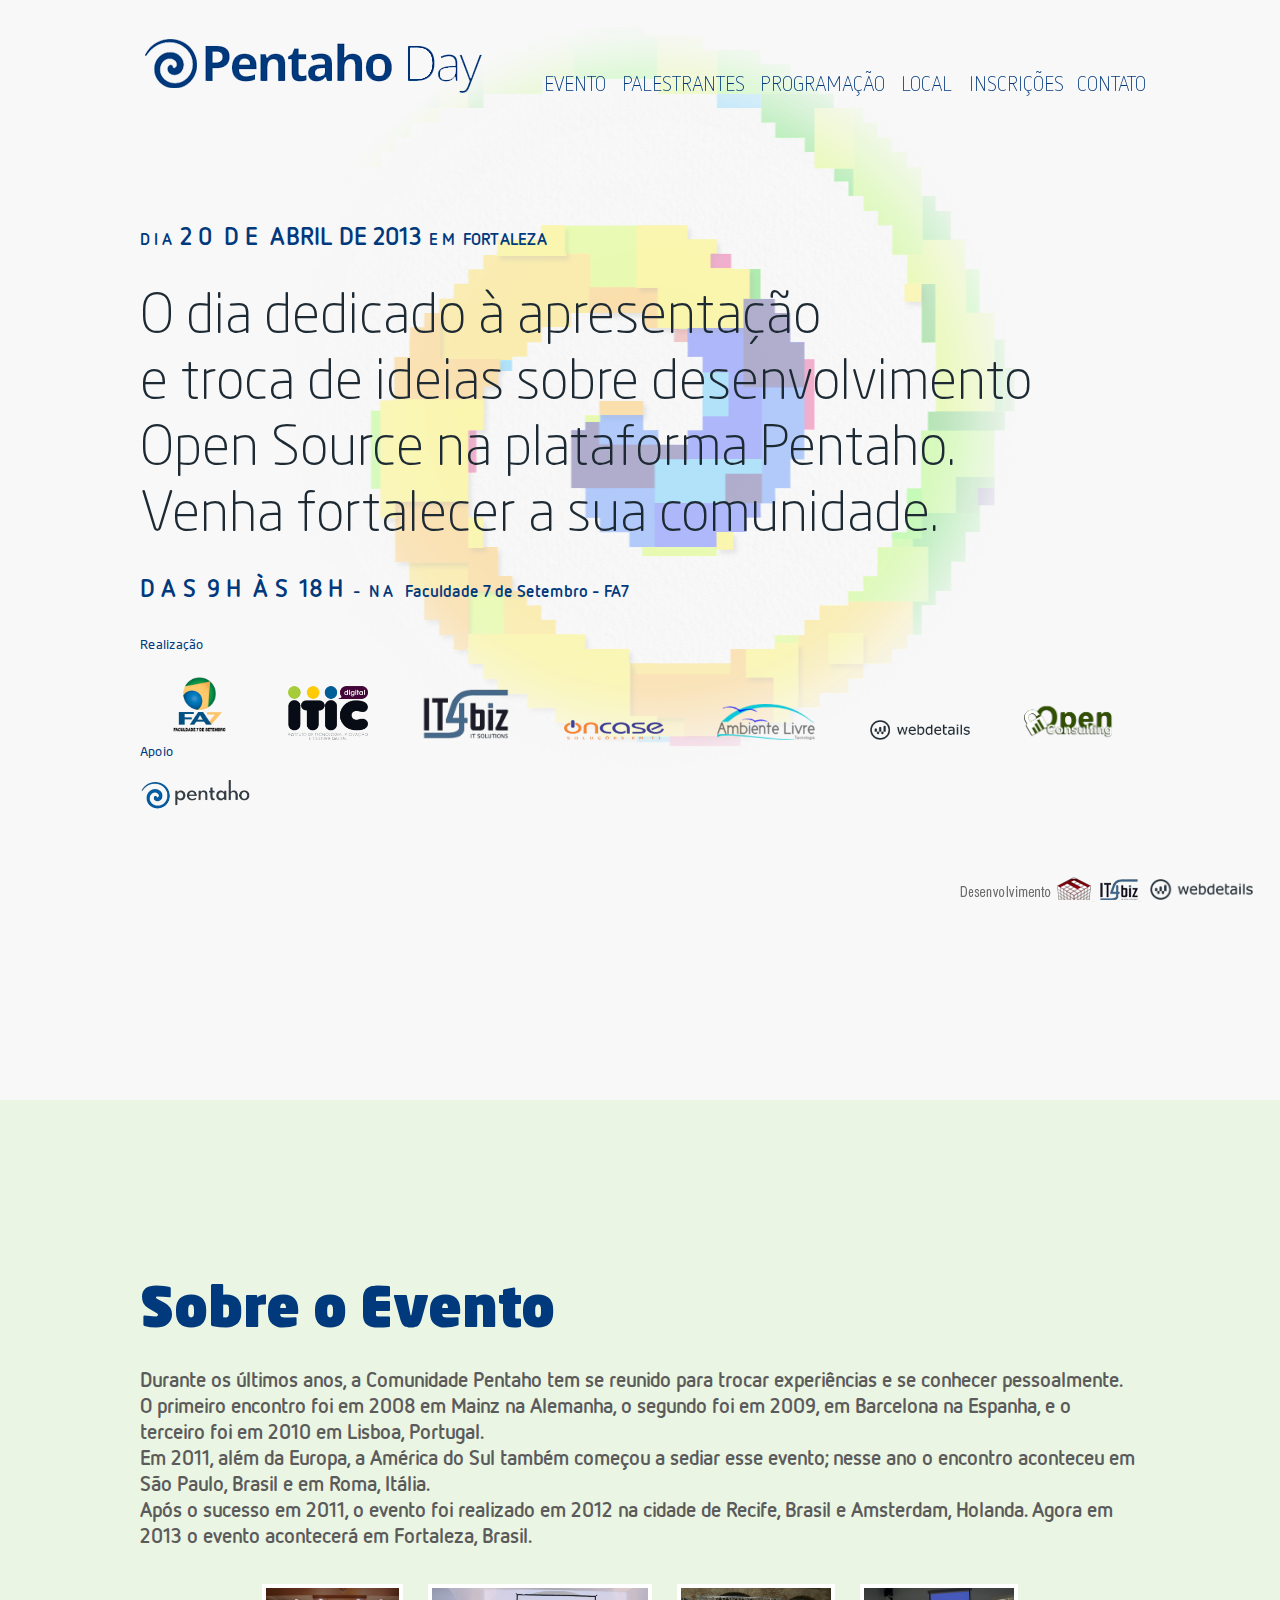
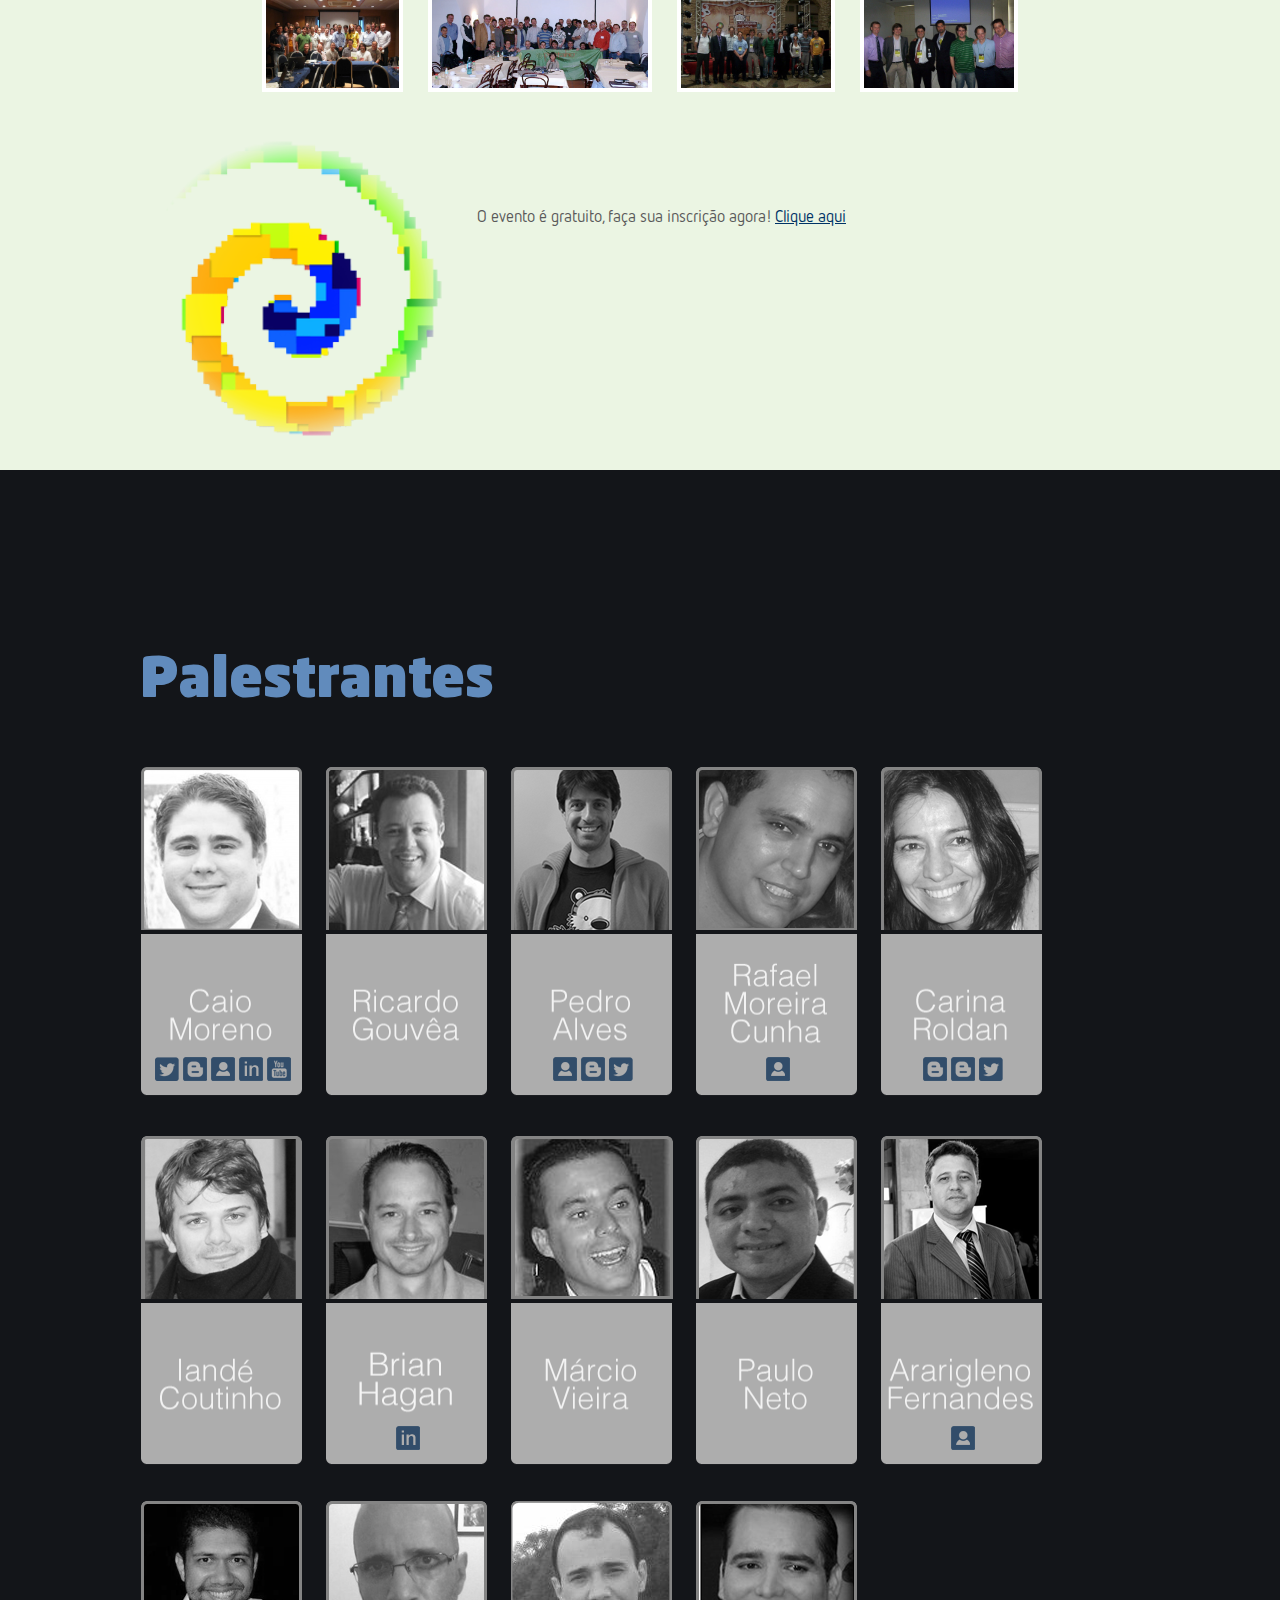
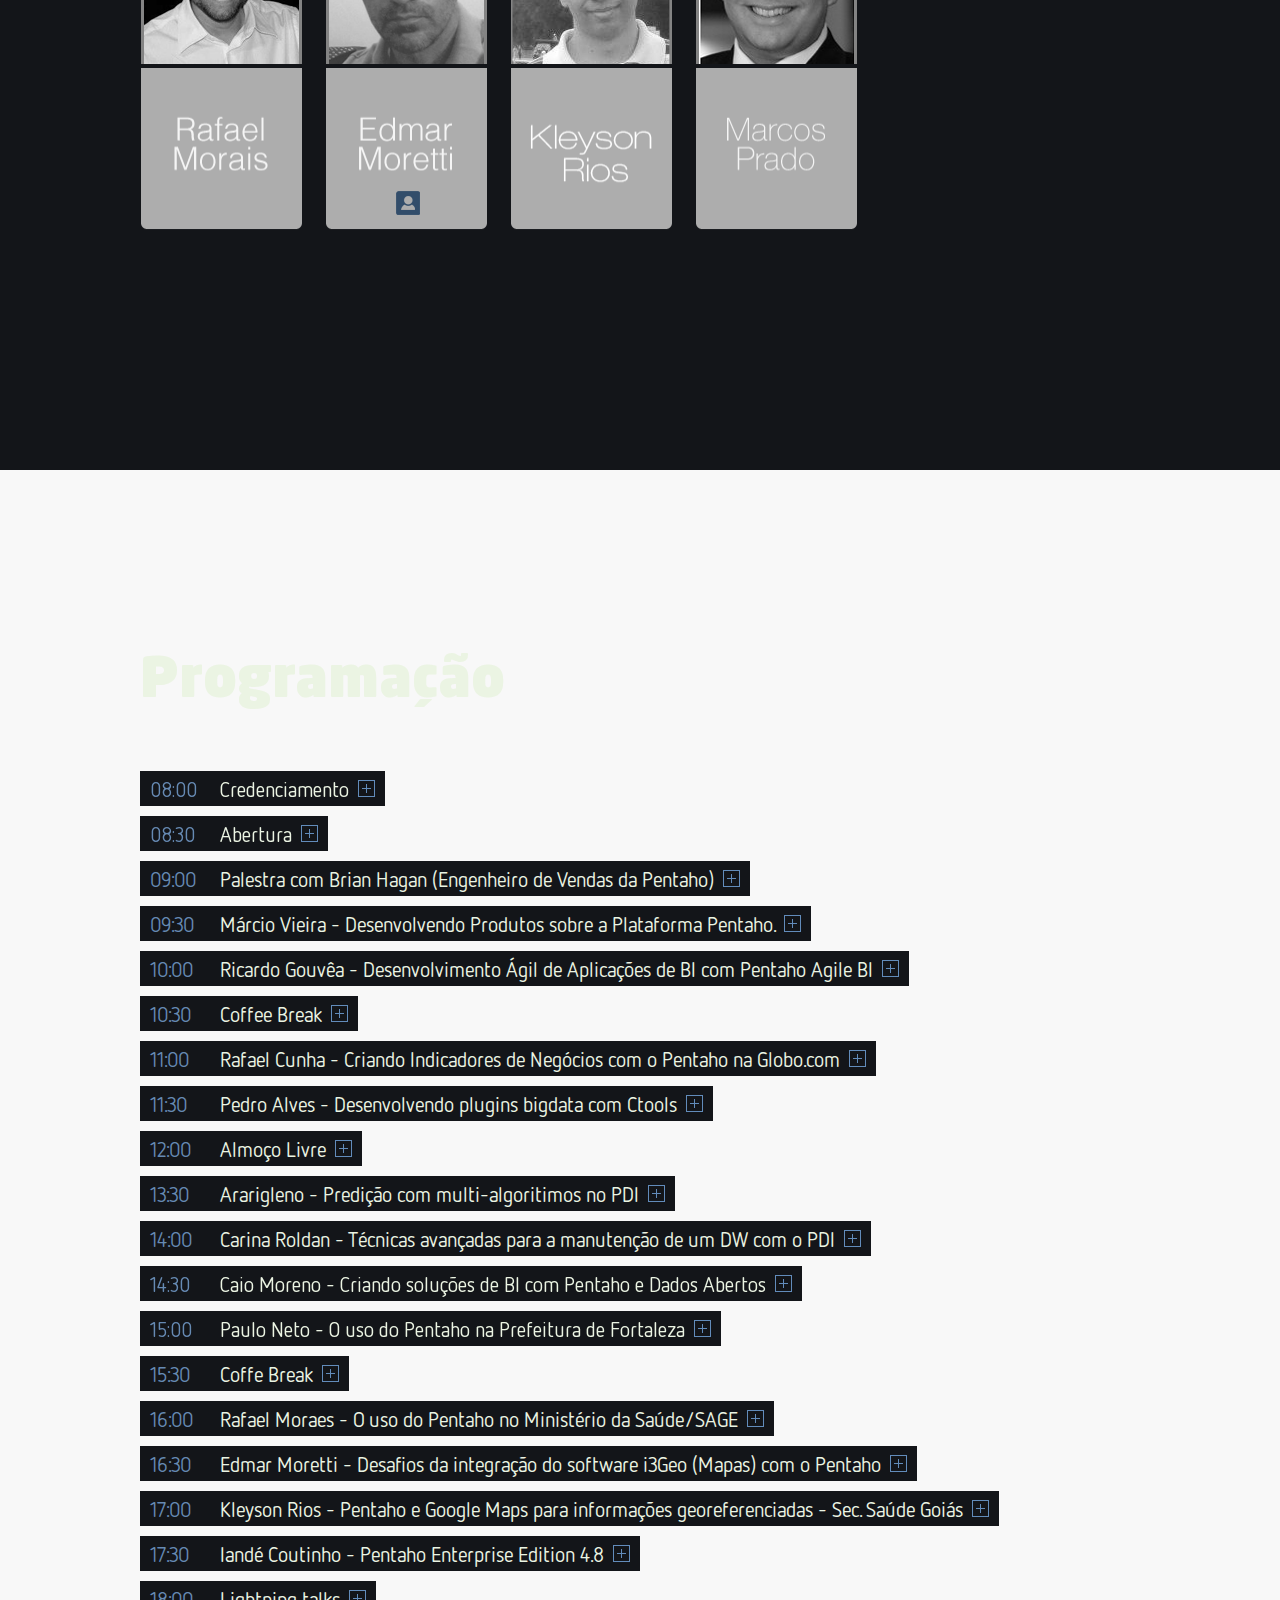
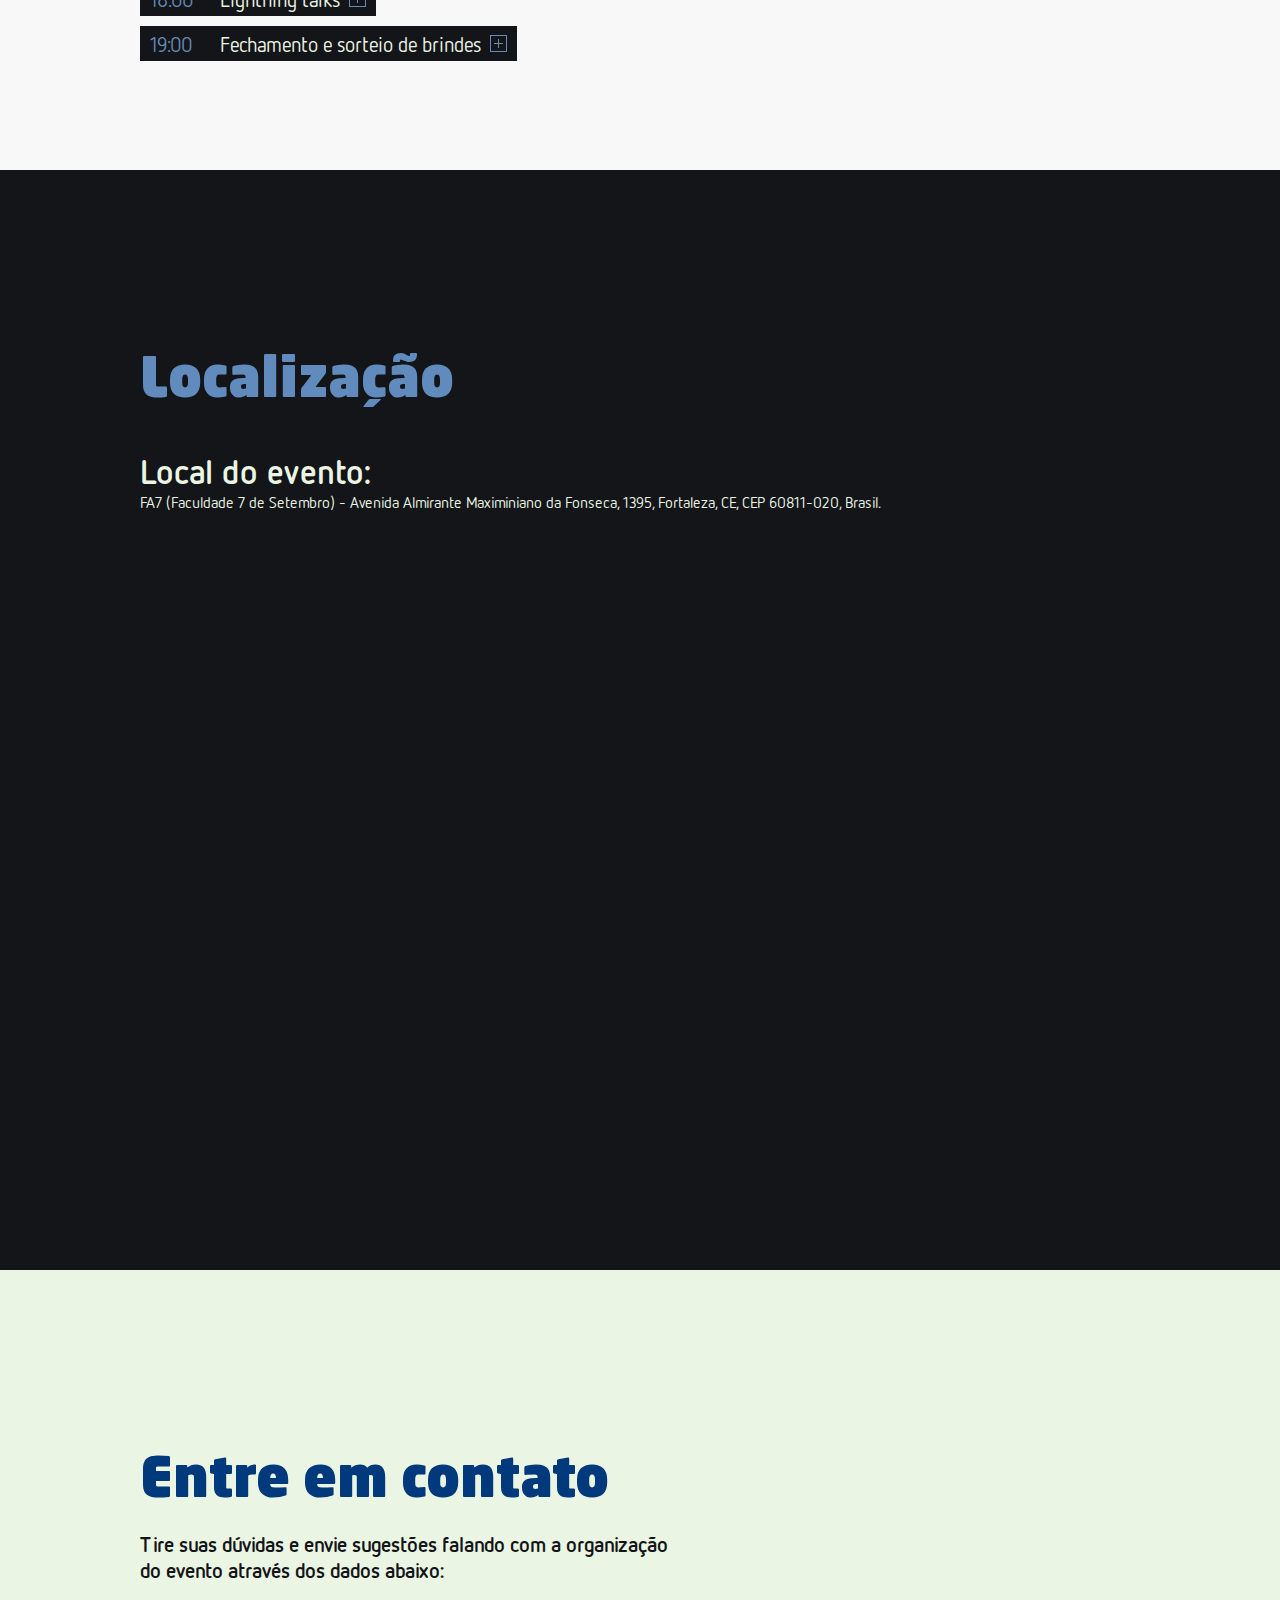
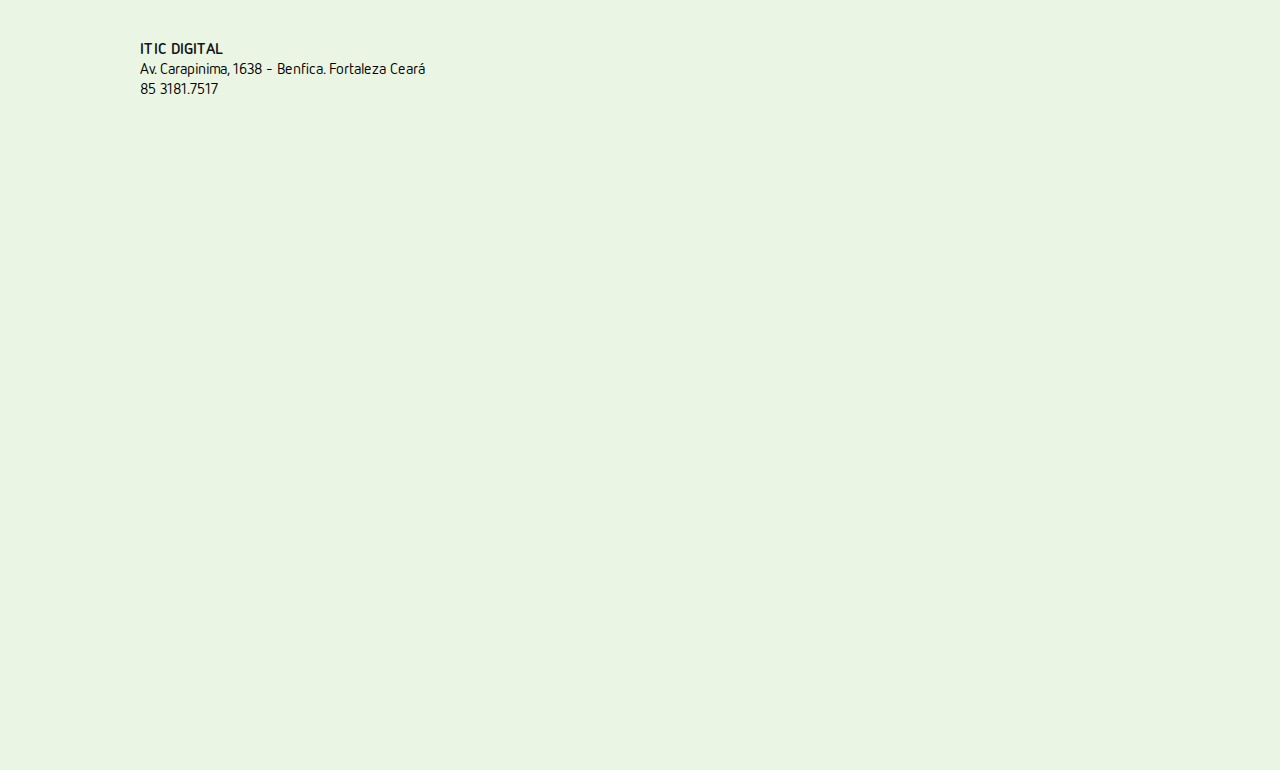
<file: pentahoday2013/hotsitepentahoday2013/index.html>
<!DOCTYPE html PUBLIC "-//W3C//DTD XHTML 1.0 Transitional//EN" "http://www.w3.org/TR/xhtml1/DTD/xhtml1-transitional.dtd">
<html xmlns="http://www.w3.org/1999/xhtml">
	<head>
    	<meta http-equiv="Content-Type" content="text/html; charset=iso-8859-1" />
        <meta http-equiv="X-UA-Compatible" content="IE=10"/>
		<title>Pentaho Day 2013</title>
        
        <link rel="shortcut icon" href="assets/favicon.ico" type="image/x-icon">
        <link rel="stylesheet" type="text/css" href="css/reset-min.css">
        <link rel="stylesheet" type="text/css" href="css/style.css">
        <link rel="stylesheet" type="text/css" href="js/fancybox/jquery.fancybox-1.3.4.css">
        <link rel="stylesheet" type="text/css" href="js/tipsy.css">
        
        <script type="text/javascript" src="js/jquery.min.js"></script>
        <script type="text/javascript" src="js/js.js"></script>
        <script type="text/javascript" src="js/jquery.stellar.min.js"></script>
        <script type="text/javascript" src="js/waypoints.min.js"></script>
        <script type="text/javascript" src="js/jquery.easing.1.3.js"></script>
        <script type="text/javascript" src="js/functions.js"></script>
        <script type="text/javascript" src="js/utils.js"></script>
        <script type="text/javascript" src="js/fancybox/jquery.easing-1.3.pack.js"></script>
        <script type="text/javascript" src="js/fancybox/jquery.fancybox-1.3.4.js"></script>
        <script type="text/javascript" src="js/jquery.tipsy.js"></script>
        <script type="text/javascript">
			$(document).ready(function() {	
				$(window).scroll(function(e) {
					if(window.pageYOffset != 0)
						$('.header').css('z-index', 1);
					else {
						$('.header').css('z-index', -1);
						
					}
                });
			
				$('#1').click(function () {
					$('#active1').show('slow');
					$('#active2').hide('fast');
					$('#active3').hide('fast');
					$('#active4').hide('fast');
					$('#active5').hide('fast');
					$('#active6').hide('fast');
					$('#active7').hide('fast');
					$('#active8').hide('fast');
					$('#active9').hide('fast');
					$('#active10').hide('fast');
					$('#active11').hide('fast');
					$('#active12').hide('fast');
					$('#active13').hide('fast');
					$('#active14').hide('fast');
					
					
					setTimeout(function(){
						$('#2').mouseout();
						$('#3').mouseout();
						$('#4').mouseout();
						$('#5').mouseout();
						$('#6').mouseout();
						$('#7').mouseout();
						$('#8').mouseout();
						$('#9').mouseout();
						$('#10').mouseout();
						$('#11').mouseout();
						$('#12').mouseout();
						$('#13').mouseout();
						$('#14').mouseout();
					},500);
				});
				$('#2').click(function () {
					$('#active1').hide('fast');
					$('#active2').show('slow');
					$('#active3').hide('fast');
					$('#active4').hide('fast');
					$('#active5').hide('fast');
					$('#active6').hide('fast');
					$('#active7').hide('fast');
					$('#active8').hide('fast');
					$('#active9').hide('fast');
					$('#active10').hide('fast');
					$('#active11').hide('fast');
					$('#active12').hide('fast');
					$('#active13').hide('fast');
					$('#active14').hide('fast');
					
					setTimeout(function(){
						$('#1').mouseout();
						$('#3').mouseout();
						$('#4').mouseout();
						$('#5').mouseout();
						$('#6').mouseout();
						$('#7').mouseout();
						$('#8').mouseout();
						$('#9').mouseout();
						$('#10').mouseout();
						$('#11').mouseout();
						$('#12').mouseout();
						$('#13').mouseout();
						$('#14').mouseout();
						
					},500);
				});
				$('#3').click(function () {
					$('#active1').hide('fast');
					$('#active2').hide('fast');
					$('#active3').show('slow');
					$('#active4').hide('fast');
					$('#active5').hide('fast');
					$('#active6').hide('fast');
					$('#active7').hide('fast');
					$('#active8').hide('fast');
					$('#active9').hide('fast');
					$('#active10').hide('fast');
					$('#active11').hide('fast');
					$('#active12').hide('fast');
					$('#active13').hide('fast');
					$('#active14').hide('fast');
					
					setTimeout(function(){
						$('#1').mouseout();
						$('#2').mouseout();
						$('#4').mouseout();
						$('#5').mouseout();
						$('#6').mouseout();
						$('#7').mouseout();
						$('#8').mouseout();
						$('#9').mouseout();
						$('#10').mouseout();
						$('#11').mouseout();
						$('#12').mouseout();
						$('#13').mouseout();
						$('#14').mouseout();
					},500);
				});
				$('#4').click(function () {
					$('#active1').hide('fast');
					$('#active2').hide('fast');
					$('#active3').hide('fast');
					$('#active4').show('slow');
					$('#active5').hide('fast');
					$('#active6').hide('fast');
					$('#active7').hide('fast');
					$('#active8').hide('fast');
					$('#active9').hide('fast');
					$('#active10').hide('fast');
					$('#active11').hide('fast');
					$('#active12').hide('fast');
					$('#active13').hide('fast');
					$('#active14').hide('fast');
					
					
					setTimeout(function(){
						$('#1').mouseout();
						$('#2').mouseout();
						$('#3').mouseout();
						$('#5').mouseout();
						$('#6').mouseout();
						$('#7').mouseout();
						$('#8').mouseout();
						$('#9').mouseout();
						$('#10').mouseout();
						$('#11').mouseout();
						$('#12').mouseout();
						$('#13').mouseout();
						$('#14').mouseout();
						
					},500);
				});
				$('#5').click(function () {
					$('#active1').hide('fast');
					$('#active2').hide('fast');
					$('#active3').hide('fast');
					$('#active4').hide('fast');
					$('#active5').show('slow');
					$('#active6').hide('fast');
					$('#active7').hide('fast');
					$('#active8').hide('fast');
					$('#active9').hide('fast');
					$('#active10').hide('fast');
					$('#active11').hide('fast');
					$('#active12').hide('fast');
					$('#active13').hide('fast');
					$('#active14').hide('fast');
					
					setTimeout(function(){
						$('#1').mouseout();
						$('#2').mouseout();
						$('#3').mouseout();
						$('#4').mouseout();
						$('#6').mouseout();
						$('#7').mouseout();
						$('#8').mouseout();
						$('#9').mouseout();
						$('#10').mouseout();
						$('#11').mouseout();
						$('#12').mouseout();
						$('#13').mouseout();
						$('#14').mouseout();
					},500);
				});
				$('#6').click(function () {
					$('#active1').hide('fast');
					$('#active2').hide('fast');
					$('#active3').hide('fast');
					$('#active4').hide('fast');
					$('#active5').hide('fast');
					$('#active6').show('slow');
					$('#active7').hide('fast');
					$('#active8').hide('fast');
					$('#active9').hide('fast');
					$('#active10').hide('fast');
					$('#active11').hide('fast');
					$('#active12').hide('fast');
					$('#active13').hide('fast');
					$('#active14').hide('fast');
					
					
					setTimeout(function(){
						$('#1').mouseout();
						$('#2').mouseout();
						$('#3').mouseout();
						$('#4').mouseout();
						$('#5').mouseout();
						$('#7').mouseout();
						$('#8').mouseout();
						$('#9').mouseout();
						$('#10').mouseout();
						$('#11').mouseout();
						$('#12').mouseout();
						$('#13').mouseout();
						$('#14').mouseout();
					},500);
				});
				$('#7').click(function () {
					$('#active1').hide('fast');
					$('#active2').hide('fast');
					$('#active3').hide('fast');
					$('#active4').hide('fast');
					$('#active5').hide('fast');
					$('#active6').hide('fast');
					$('#active7').show('slow');
					$('#active8').hide('fast');
					$('#active9').hide('fast');
					$('#active10').hide('fast');
					$('#active11').hide('fast');
					$('#active12').hide('fast');
					$('#active13').hide('fast');
					$('#active14').hide('fast');
					
					setTimeout(function(){
						$('#1').mouseout();
						$('#2').mouseout();
						$('#3').mouseout();
						$('#4').mouseout();
						$('#5').mouseout();
						$('#6').mouseout();
						$('#8').mouseout();
						$('#9').mouseout();
						$('#10').mouseout();
						$('#11').mouseout();
						$('#12').mouseout();
						$('#13').mouseout();
						$('#14').mouseout();
					},500);
				});
				$('#8').click(function () {
					$('#active1').hide('fast');
					$('#active2').hide('fast');
					$('#active3').hide('fast');
					$('#active4').hide('fast');
					$('#active5').hide('fast');
					$('#active6').hide('fast');
					$('#active7').hide('fast');
					$('#active8').show('slow');
					$('#active9').hide('fast');
					$('#active10').hide('fast');
					$('#active11').hide('fast');
					$('#active12').hide('fast');
					$('#active13').hide('fast');
					$('#active14').hide('fast');
					
					setTimeout(function(){
						$('#1').mouseout();
						$('#2').mouseout();
						$('#3').mouseout();
						$('#4').mouseout();
						$('#5').mouseout();
						$('#6').mouseout();
						$('#7').mouseout();
						$('#9').mouseout();
						$('#10').mouseout();
						$('#11').mouseout();
						$('#12').mouseout();
						$('#13').mouseout();
						$('#14').mouseout();
					},500);
				});
				$('#9').click(function () {
					$('#active1').hide('fast');
					$('#active2').hide('fast');
					$('#active3').hide('fast');
					$('#active4').hide('fast');
					$('#active5').hide('fast');
					$('#active6').hide('fast');
					$('#active7').hide('fast');
					$('#active8').hide('fast');
					$('#active9').show('slow');
					$('#active10').hide('fast');
					$('#active11').hide('fast');
					$('#active12').hide('fast');
					$('#active13').hide('fast');
					$('#active14').hide('fast');
					
					setTimeout(function(){
						$('#1').mouseout();
						$('#2').mouseout();
						$('#3').mouseout();
						$('#4').mouseout();
						$('#5').mouseout();
						$('#6').mouseout();
						$('#7').mouseout();
						$('#8').mouseout();
						$('#10').mouseout();
						$('#11').mouseout();
						$('#12').mouseout();
						$('#13').mouseout();
						$('#14').mouseout();
					},500);
				});
				$('#10').click(function () {
					$('#active1').hide('fast');
					$('#active2').hide('fast');
					$('#active3').hide('fast');
					$('#active4').hide('fast');
					$('#active5').hide('fast');
					$('#active6').hide('fast');
					$('#active7').hide('fast');
					$('#active8').hide('fast');
					$('#active9').hide('fast');
					$('#active10').show('slow');
					$('#active11').hide('fast');
					$('#active12').hide('fast');
					$('#active13').hide('fast');
					$('#active14').hide('fast');
					
					setTimeout(function(){
						$('#1').mouseout();
						$('#2').mouseout();
						$('#3').mouseout();
						$('#4').mouseout();
						$('#5').mouseout();
						$('#6').mouseout();
						$('#7').mouseout();
						$('#8').mouseout();
						$('#10').mouseout();
						$('#11').mouseout();
						$('#12').mouseout();
						$('#13').mouseout();
						$('#14').mouseout();
					},500);
				});
				$('#11').click(function () {
					$('#active1').hide('fast');
					$('#active2').hide('fast');
					$('#active3').hide('fast');
					$('#active4').hide('fast');
					$('#active5').hide('fast');
					$('#active6').hide('fast');
					$('#active7').hide('fast');
					$('#active8').hide('fast');
					$('#active9').hide('fast');
					$('#active10').hide('fast');
					$('#active11').show('slow');
					$('#active12').hide('fast');
					$('#active13').hide('fast');
					$('#active14').hide('fast');
					
					setTimeout(function(){
						$('#1').mouseout();
						$('#2').mouseout();
						$('#3').mouseout();
						$('#4').mouseout();
						$('#5').mouseout();
						$('#6').mouseout();
						$('#7').mouseout();
						$('#8').mouseout();
						$('#10').mouseout();
						$('#12').mouseout();
						$('#13').mouseout();
						$('#14').mouseout();
					},500);
				});
				$('#12').click(function () {
					$('#active1').hide('fast');
					$('#active2').hide('fast');
					$('#active3').hide('fast');
					$('#active4').hide('fast');
					$('#active5').hide('fast');
					$('#active6').hide('fast');
					$('#active7').hide('fast');
					$('#active8').hide('fast');
					$('#active9').hide('fast');
					$('#active10').hide('fast');
					$('#active11').hide('fast');
					$('#active12').show('slow');
					$('#active13').hide('fast');
					$('#active14').hide('fast');
					
					setTimeout(function(){
						$('#1').mouseout();
						$('#2').mouseout();
						$('#3').mouseout();
						$('#4').mouseout();
						$('#5').mouseout();
						$('#6').mouseout();
						$('#7').mouseout();
						$('#8').mouseout();
						$('#10').mouseout();
						$('#11').mouseout();
						$('#13').mouseout();
						$('#14').mouseout();
					},500);
				});
				$('#13').click(function () {
					$('#active1').hide('fast');
					$('#active2').hide('fast');
					$('#active3').hide('fast');
					$('#active4').hide('fast');
					$('#active5').hide('fast');
					$('#active6').hide('fast');
					$('#active7').hide('fast');
					$('#active8').hide('fast');
					$('#active9').hide('fast');
					$('#active10').hide('fast');
					$('#active11').hide('fast');
					$('#active12').hide('fast');
					$('#active13').show('slow');
					$('#active14').hide('fast');
					
					setTimeout(function(){
						$('#1').mouseout();
						$('#2').mouseout();
						$('#3').mouseout();
						$('#4').mouseout();
						$('#5').mouseout();
						$('#6').mouseout();
						$('#7').mouseout();
						$('#8').mouseout();
						$('#10').mouseout();
						$('#11').mouseout();
						$('#12').mouseout();
						$('#14').mouseout();
						
					},500);
				});
				
				$('#14').click(function () {
					$('#active1').hide('fast');
					$('#active2').hide('fast');
					$('#active3').hide('fast');
					$('#active4').hide('fast');
					$('#active5').hide('fast');
					$('#active6').hide('fast');
					$('#active7').hide('fast');
					$('#active8').hide('fast');
					$('#active9').hide('fast');
					$('#active10').hide('fast');
					$('#active11').hide('fast');
					$('#active12').hide('fast');
					$('#active13').hide('fast');
					$('#active14').show('slow');
					
					setTimeout(function(){
						$('#1').mouseout();
						$('#2').mouseout();
						$('#3').mouseout();
						$('#4').mouseout();
						$('#5').mouseout();
						$('#6').mouseout();
						$('#7').mouseout();
						$('#8').mouseout();
						$('#10').mouseout();
						$('#11').mouseout();
						$('#12').mouseout();
						$('#13').mouseout();
						
					},500);
				});
				
				$('#slide3 .panelPalest1').click(function (){
					$('html, body').animate({
						scrollTop: $("#palest1").offset().top
					}, 1000);   
			   });
			   $('#slide3 .panelPalest2').click(function (){
					$('html, body').animate({
						scrollTop: $("#palest2").offset().top - 100
					}, 1000);   
			   });
			   $('#slide3 .panelPalest3').click(function (){
					$('html, body').animate({
						scrollTop: $("#palest3").offset().top - 100
					}, 1000);   
			   });
			   

			});
			  
		   

		</script>
		
		<script type="text/javascript">

  var _gaq = _gaq || [];
  _gaq.push(['_setAccount', 'UA-12168350-9']);
  _gaq.push(['_trackPageview']);

  (function() {
    var ga = document.createElement('script'); ga.type = 'text/javascript'; ga.async = true;
    ga.src = ('https:' == document.location.protocol ? 'https://ssl' : 'http://www') + '.google-analytics.com/ga.js';
    var s = document.getElementsByTagName('script')[0]; s.parentNode.insertBefore(ga, s);
  })();

</script>
	</head>

	<body>
    	<div id="header" class="header"></div>
        <div class="navigation">
            <div style="float:left; padding-top:30px;">
                <img id="logo" src="assets/logo.png" style="cursor:pointer;" />
            </div>
            <div style="float:right; padding-top:68px; padding-right:100px;">
                <ul>
                    <li data-slide="2" style="padding-right:15px;">EVENTO</li>
                    <li data-slide="3" style="padding-right:75px;">PALESTRANTES</li>
                    <li data-slide="4" style="padding-right:78px;">PROGRAMA��O</li>
                    <li data-slide="5" style="padding-right:5px;">LOCAL</li>
                    <li style="padding-right:45px;" onclick="window.open('http://pentahoday2013.eventbrite.com/')">INSCRI��ES</li>
                    <li data-slide="6">CONTATO</li>
                </ul>
            </div>
        </div>
                      
    	<div class="slide" id="slide1" data-slide="1" data-stellar-background-ratio="0.5">
        	<div class="wrapper">
           	  	<div class="data">
                	D I A &nbsp;<span style="font-size:25px">2 0&nbsp; D E &nbsp;ABRIL DE 2013</span>&nbsp; E M&nbsp; FORTALEZA
                </div>
                <div class="content">
				<iframe src="http://www.facebook.com/plugins/like.php?href=https://www.facebook.com/pentahobrasil/&layout=standard&show_faces=false&width=380&action=like&colorscheme=light&height=25" scrolling="no" frameborder="0" style="border:none; overflow:hidden; width:250px; height:25px;float: right;" allowtransparency="true"></iframe>
                <br />
                    O dia dedicado � apresenta��o <br />
                  e troca de ideias sobre desenvolvimento<br />
Open Source na plataforma Pentaho.
<br />
Venha fortalecer a sua comunidade. </div>
                <div class="hora">
                	<span style="font-size:25px">D A S &nbsp;9 H&nbsp; � S &nbsp;18 H </span>&nbsp;- &nbsp;N A &nbsp; Faculdade 7 de Setembro - FA7
                </div>
              	<div class="realization">
                	Realiza��o <br /><br />
                    <div id="organizacaoIndex">
                    <a href="http://www.fa7.edu.br/"><img src="assets/FA7.png" width="70px" border="0"/></a>
                    <a href="http://iticdigital.org/"><img src="assets/logo_itic.png" width="80px" border="0"/></a>
                    <a href="http://www.it4biz.com.br/"><img src="assets/logo-it4biz.png" width="90px" border="0"/></a>
                    <a href="http://www.oncase.com.br/"><img src="assets/logo-oncase1.png" width="100px" border="0"/></a>
                    <a href="http://www.ambientelivre.com.br/"><img src="assets/logoambientelivreletracinza_big.png" width="100px" border="0"/></a>
                    <a href="http://www.webdetails.pt/"><img src="assets/Webdetails.png" width="100px" border="0"/></a>
					<a href="http://www.openconsulting.com.br"><img src="assets/openc.png" width="90px" border="0"/></a>
                    </div>
					<div class="realization" style="top:100%;">
                	Apoio<br /><br />
					<a href="http://www.pentaho.com/"><img src="assets/pentaho.png" width="120px" border="0"/></a>
              	</div>
              	</div>
				
           	</div>
    	</div><!--End Slide 1-->
    
    
    
        <div class="slide" id="slide2" data-slide="2" data-stellar-background-ratio="0.5">
			<div class="wrapper">
           		<div class="title">Sobre o Evento</div>
                <div class="subtitle">
Durante os �ltimos anos, a Comunidade Pentaho tem se reunido para trocar experi�ncias e se conhecer pessoalmente. <br/>
O primeiro encontro foi em 2008 em Mainz na Alemanha, o segundo foi em 2009, em Barcelona na Espanha, e o terceiro foi em 2010 em Lisboa, Portugal. <br/>
Em 2011, al�m da Europa, a Am�rica do Sul tamb�m come�ou a sediar esse evento; nesse ano o encontro aconteceu em S�o Paulo, Brasil e em Roma, It�lia. <br/>
Ap�s o sucesso em 2011, o evento foi realizado em 2012 na cidade de Recife, Brasil e Amsterdam, Holanda. Agora em 2013 o evento acontecer� em Fortaleza, Brasil. 
<br/><br/>
<div class="inphotosEvento">
            <a id="example1" href="assets/pentahodayold/8602532219_34f77dcd4f_c.jpg" title="Pentaho Community Gathering - Barcelona 2009"><img alt="example1" src="assets/pentahodayold/8602532219_34f77dcd4f_c.jpg" height="100"></a>
            <a id="example2" href="assets/pentahodayold/pentahoday-2.jpg" title="Pentaho Community Gathering - Mainz 2008"><img alt="example2" src="assets/pentahodayold/pentahoday-2.jpg" height="100"></a>
            <a id="example3" href="assets/pentahodayold/8599609103_ca7602d3d1_c.jpg" title="Pentaho Day 2012 @ Recife"><img alt="example3" src="assets/pentahodayold/8599609103_ca7602d3d1_c.jpg" height="100"></a>
            <a id="example4" href="assets/pentahodayold/8600708796_e1ef0e2c5c_c.jpg" title="Pentaho Day 2012 @ Recife"><img alt="example4" src="assets/pentahodayold/8600708796_e1ef0e2c5c_c.jpg" height="100"></a>
            
            </div>
</div>
                <div class="column1">
                	<img src="assets/slide2/runner.png" width="312" height="314" />
                </div>
            	<div class="column2">
                    <div class="text">
                        <p>O evento � gratuito, fa�a sua inscri��o agora! <a style="color:#036" href="http://pentahoday2013.eventbrite.com/">Clique aqui</a></p>
                      
                    </div>
               	</div>
            </div>
        </div><!--End Slide 2-->
    
    
    
        <div class="slide" id="slide3" data-slide="3" data-stellar-background-ratio="0.5">
            <div class="wrapper">
            	<div class="title" style="color:#618bbc !important">Palestrantes</div>
                <div class="speakers">
                    <div id="1" class="column" >
                        <div class="speaker_pic">
                        	<img  class="pic panelPalest1" src="assets/slide3/caio-0.png" width="164" height="164" 
onmouseover="$(this).attr('src','assets/slide3/caio-1.png');$(this).parent().find('.namePalestrante').attr('src','assets/slide3/name-caio-1.png')"
                            onmouseout="$(this).attr('src','assets/slide3/caio-0.png');$(this).parent().find('.namePalestrante').attr('src','assets/slide3/name-caio-0.png')"/>
                            <img class="namePalestrante panelPalest1" src="assets/slide3/name-caio-0.png" width="164" height="163" style="margin-top:4px;" />
                            <div style="margin-top:-40px;margin-left:-20px;text-align:center">
                            <a href="https://twitter.com/caiomsouza" title="Twitter"><img src="assets/ico-t.png" border="0" /></a>
                            <a href="http://blog.professorcoruja.com" title="Blog"><img src="assets/ico-b.png" border="0"/></a>
                            <a href="http://buscatextual.cnpq.br/buscatextual/visualizacv.jsp?id=K4130553E7" title="Latter"><img src="assets/ico-c.png" border="0"/></a>
                            <a href="http://www.linkedin.com/pub/dir/caio/moreno%20de%20souza" title="Linkdin"><img src="assets/ico-in.png" border="0"/></a>
                            <a href="http://youtube.com/user/it4bizchannel" title="V�deos"><img src="assets/ico-youtube.png" border="0"/></a>
                            </div>
                        </div>
                    </div>
                    
                    <div id="3" class="column" >
                        <div class="speaker_pic">
                        <img  id="palest1" class="pic panelPalest1" src="assets/slide3/ricardo-0.png" width="164" height="164" 
onmouseover="$(this).attr('src','assets/slide3/ricardo-1.png');$(this).parent().find('.namePalestrante').attr('src','assets/slide3/name-ricardo-1.png')"
                            onmouseout="$(this).attr('src','assets/slide3/ricardo-0.png');$(this).parent().find('.namePalestrante').attr('src','assets/slide3/name-ricardo-0.png')"/>
                            <img class="namePalestrante panelPalest1" src="assets/slide3/name-ricardo-0.png" width="164" height="163" style="margin-top:4px;" />
                            <div style="margin-top:-40px;margin-left:-20px;text-align:center">
                            <!--
                            <a href="#" ><img src="assets/ico-t.png" border="0" /></a>
                            <a href="#"><img src="assets/ico-b.png" border="0"/></a>
                            <a href="#"><img src="assets/ico-c.png" border="0"/></a>
                            <a href="#"><img src="assets/ico-in.png" border="0"/></a>
                            <a href="#"><img src="assets/ico-youtube.png" border="0"/></a>
                            -->
                            </div>
                      	</div>
                    </div>
					
					 <div id="5" class="column">
                        <div class="speaker_pic">
                        <img  id="palest1" class="pic panelPalest1" src="assets/slide3/pedro-0.png" width="164" height="164" 
onmouseover="$(this).attr('src','assets/slide3/pedro-1.png');$(this).parent().find('.namePalestrante').attr('src','assets/slide3/name-pedro-1.png')"
                            onmouseout="$(this).attr('src','assets/slide3/pedro-0.png');$(this).parent().find('.namePalestrante').attr('src','assets/slide3/name-pedro-0.png')"/>
                            <img class="namePalestrante panelPalest1" src="assets/slide3/name-pedro-0.png" width="164" height="163" style="margin-top:4px;" />
                            <div style="margin-top:-40px;margin-left:-20px;text-align:center">
                            
                            <a href="http://webdetails.pt" ><img src="assets/ico-c.png" border="0" /></a>
                            <a href="http://pedroalves-bi.blogspot.pt/" ><img src="assets/ico-b.png" border="0" /></a>
                            
                            <a href="https://twitter.com/pmalves"><img src="assets/ico-t.png" border="0"/></a>
                            
                            <!--
                            <a href="#"><img src="assets/ico-c.png" border="0"/></a>
                            <a href="#"><img src="assets/ico-in.png" border="0"/></a>
                            <a href="#"><img src="assets/ico-youtube.png" border="0"/></a>
                            -->
                            </div>
                      	</div>
                    </div>
					
                    <div id="2" class="column" >
                        <div class="speaker_pic">
                        <img  id="palest1" class="pic panelPalest1" src="assets/slide3/rafael-0.png" width="164" height="164" 
onmouseover="$(this).attr('src','assets/slide3/rafael-1.png');$(this).parent().find('.namePalestrante').attr('src','assets/slide3/name-rafael-1.png')"
                            onmouseout="$(this).attr('src','assets/slide3/rafael-0.png');$(this).parent().find('.namePalestrante').attr('src','assets/slide3/name-rafael-0.png')"/>
                            <img class="namePalestrante panelPalest1" src="assets/slide3/name-rafael-0.png" width="164" height="163" style="margin-top:4px;" />
                            <div style="margin-top:-40px;margin-left:-20px;text-align:center">
                            <a href="http://buscatextual.cnpq.br/buscatextual/visualizacv.do?id=H4398944" title="Latter"><img src="assets/ico-c.png" border="0"/></a>
                            </div>
                      	</div>
                    </div>
                    <div id="4" class="column" >
                        <div class="speaker_pic">
                        <img  id="palest1" class="pic panelPalest1" src="assets/slide3/carina-0.png" width="164" height="164" 
onmouseover="$(this).attr('src','assets/slide3/carina-1.png');$(this).parent().find('.namePalestrante').attr('src','assets/slide3/name-carina-1.png')"
                            onmouseout="$(this).attr('src','assets/slide3/carina-0.png');$(this).parent().find('.namePalestrante').attr('src','assets/slide3/name-carina-0.png')"/>
                            <img class="namePalestrante panelPalest1" src="assets/slide3/name-carina-0.png" width="164" height="163" style="margin-top:4px;" />
                            <div style="margin-top:-40px;margin-left:-20px;text-align:center">
                            <a href="http://www.mariacarinaroldan.blogspot.com.br/" title="Blog"><img src="assets/ico-b.png" border="0"/></a>
                            <a href="http://www.packtpub.com/authors/profiles/maria-carina-roldan" title="Blog"><img src="assets/ico-b.png" border="0"/></a>
                            <a href="https://twitter.com/mariacroldan" title="Twitter"><img src="assets/ico-t.png" border="0"/></a>
                            </div>
                      	</div>
                    </div>
                    <div id="active1" class="active_speaker">
                    <span class="active_speaker_name">Caio Moreno de Souza (a.k.a Professor Coruja)</span><br />
                    <p>Forma��o: Especialista em Modelagem Dimensional pela Kimball University (USA),
tendo assistido aulas com o Prof. Dr. (P.h.d) Ralph Kimball e Margy Ross. Realizou o
curso de Negocia��o em Harvard (Boston-USA), MBA Executivo em Gest�o
Estrat�gica de Tecnologia da Informa��o na Funda��o Getulio Vargas - S�o Paulo,
P�s Gradua��o em Tecnologia Java na Universidade Tecnol�gica Federal do Paran�,
Bacharelado em Tecnologia e Midias Digitais pela Pontif�cia Universidade Cat�lica de
S�o Paulo com �nfase em Educa��o a Dist�ncia, e T�cnico de Eletr�nica pela Escola
T�cnica Estadual Guaracy Silveira.</p>
				<p>Experi�ncia Profissional: 12 anos de experi�ncia, tendo trabalhado em projetos de
VoIP, EAD, CRM e Business Intelligence focados na utiliza��o de tecnologia Open
Source para empresas nacionais e multi nacionais.</p>
<p>Criador do blog Professor Coruja - fonte de informa��o gratuita sobre diversos
assuntos ligados a tecnologias open source, principalmente sobre Pentaho - que �
conhecido e visitado mundialmente. Por ser o criador do blog � conhecido na
comunidade como Professor Coruja. Tradutor desde a vers�o 1.6 do Pentaho para o
portugu�s e bastante ativo na comunidade mundial do Pentaho. Pioneiro, contribuiu de
forma significativa no desenvolvimento do Pentaho no Brasil e no mundo. Utiliza o
Pentaho como principal ferramenta nos projetos para empresas nacionais e
multinacionais dos quais participa.</p>
<p>Fluente nos idiomas Portugu�s, Espanhol e Ingl�s.</p>
                </div>
                <div id="active3" class="active_speaker">
                     <span class="active_speaker_name">Ricardo Gouv�a</span><br />
                    <p>Ricardo Gouv�a - Formado em administra��o de empresas - Carreira Profissional com mais de 18 anos em TI � 13 dedicados ao desenvolvimento de projetos de BI � Iniciou sua carreira no Banco Bradesco como analista de suporte t�cnico e em 1999 deu inicio em sua trajet�ria com BI, trabalhando no principal parceiro da Business Objects no Brasil, passou pela multinacional Sagent como consultor pre-venda LATAM e desenvolveu ao longo deste per�odo in�meros projetos, dentre eles Porto Seguro, Interm�dica, Pfizer, SEESP, USP, Unibanco, dentre muitos outros. Atualmente � S�cio Diretor da empresa Open Consulting, especializada no desenvolvimento de solu��es de Business Intelligence com Pentaho e respons�vel pelo Blog PlanetaPentaho.</p>
                </div>
                <div id="active5" class="active_speaker">
                     <span class="active_speaker_name">Pedro Alves</span><br />
                    <p>Pedro Alves, portugu�s, residente em Lisboa, � criador e mantenedor das ferramentas C (saiba mais acessando ctools.webdetails.org).</p>
                </div>
                <div id="active2" class="active_speaker">
                     <span class="active_speaker_name">Rafael Moreira Cunha</span><br />
                    <p>Desenvolvedor s�nior da Globo.com, com 12 anos de experi�ncia em Java, passando 3 anos pela IBM e BRQ. Mestre em Ci�ncia da Computa��o pela Pontif�cia Universidade Cat�lica do Rio de Janeiro. Trabalhou em muitos projetos web, com expertise no server-side e client-side. Atualmente <strong>desenvolve uma nova ferramenta de an�lise de comportamento de vendas para Globo.com utilizando Pentaho como suite BI.</strong></p>
                </div>
                <div id="active4" class="active_speaker">
                     <span class="active_speaker_name">Maria Carina Roldan</span><br />
                    <p>Mar�a Carina Rold�n, nascida em Esquel, Argentina, obteve o seu Bacharelato em Ci�ncias da Computa��o na UNLP em La Plata; depois disso ela fez uma P�s-gradua��o em Estat�stica na Universidade de Buenos Aires (UBA), em Buenos Aires, onde mora desde 1994.
Faz quase 15 anos que ela trabalha como Consultora de BI. Nos �ltimos seis anos ela tem estado dedicada a tempo inteiro ao desenvolvimento de solu��es BI utilizando a Pentaho Suite. Actualmente ela trabalha para a Webdetails como especialista em ETL.
Carina � autora do livro "Pentaho 3.2 Data Integration: Beginner's Guide" publicado pela Packt Publishing em Abril 2010 e � co-autora do livro "Pentaho Data Integration Cookbook" publicado pela mesma editora em Junho 2011.<br/>
Voc� pode segui-la no Twitter em @mariacroldan.</p>
                </div>
                    <div id="6" class="column" >
                        <div id="palest2" class="speaker_pic">
                        <img class="pic panelPalest2" src="assets/slide3/iande-0.png" width="164" height="164" 
onmouseover="$(this).attr('src','assets/slide3/iande-1.png');$(this).parent().find('.namePalestrante').attr('src','assets/slide3/name-coutinho-1.png')"
                            onmouseout="$(this).attr('src','assets/slide3/iande-0.png');$(this).parent().find('.namePalestrante').attr('src','assets/slide3/name-coutinho-0.png')"/>
                            <img class="namePalestrante panelPalest2" src="assets/slide3/name-coutinho-0.png" width="164" height="163" style="margin-top:4px;" />
                            <div style="margin-top:-40px;margin-left:-20px;text-align:center">
                            <!--
                            <a href="#" ><img src="assets/ico-t.png" border="0" /></a>
                            <a href="#"><img src="assets/ico-b.png" border="0"/></a>
                            <a href="#"><img src="assets/ico-c.png" border="0"/></a>
                            <a href="#"><img src="assets/ico-in.png" border="0"/></a>
                            <a href="#"><img src="assets/ico-youtube.png" border="0"/></a>
                            -->
                            </div>
                      	</div>
                    </div>
                    
                    <div id="7" class="column" >
                        <div class="speaker_pic">
                        <img  class="pic panelPalest2" src="assets/slide3/brian-0.png" width="164" height="164" 
onmouseover="$(this).attr('src','assets/slide3/brian-1.png');$(this).parent().find('.namePalestrante').attr('src','assets/slide3/name-brian-1.png')"
                            onmouseout="$(this).attr('src','assets/slide3/brian-0.png');$(this).parent().find('.namePalestrante').attr('src','assets/slide3/name-brian-0.png')"/>
                            <img class="namePalestrante panelPalest2" src="assets/slide3/name-brian-0.png" width="164" height="163" style="margin-top:4px;" />
                            <div style="margin-top:-40px;margin-left:-20px;text-align:center">
                            <a href="http://www.linkedin.com/profile/view?srchid=58d42bdd-dc6c-48da-a585-64e25f698eae-0&trk=pp_profile_name_link&locale=en_US&id=10562331&srchtotal=57&authType=NAME_SEARCH&srchindex=1&pvs=ps&authToken=lnbg&goback=%2Efps_PBCK_*1_Brian_Hagan_*1_*1_*1_*1_*2_*1_Y_*1_*1_*1_false_1_R_*1_*51_*1_*51_true_*2_*2_*2_*2_*2_*2_*2_*2_*2_*2_*2_*2_*2_*2_*2_*2_*2_*2_*2_*2_*2" title="Linkdin"><img src="assets/ico-in.png" border="0"/></a>
                            <!--
                            <a href="#" ><img src="assets/ico-t.png" border="0" /></a>
                            <a href="#"><img src="assets/ico-b.png" border="0"/></a>
                            <a href="#"><img src="assets/ico-c.png" border="0"/></a>
                            <a href="#"><img src="assets/ico-in.png" border="0"/></a>
                            <a href="#"><img src="assets/ico-youtube.png" border="0"/></a>
                            -->
                            </div>
                      	</div>
                    </div>
                    
                    <div id="8" class="column" >
                        <div class="speaker_pic">
                        <img  class="pic panelPalest2" src="assets/slide3/marcio-0.png" width="164" height="164" 
onmouseover="$(this).attr('src','assets/slide3/marcio-1.png');$(this).parent().find('.namePalestrante').attr('src','assets/slide3/name-marcio-1.png')"
                            onmouseout="$(this).attr('src','assets/slide3/marcio-0.png');$(this).parent().find('.namePalestrante').attr('src','assets/slide3/name-marcio-0.png')"/>
                            <img class="namePalestrante panelPalest2" src="assets/slide3/name-marcio-0.png" width="164" height="163" style="margin-top:4px;" />
                            <div style="margin-top:-40px;margin-left:-20px;text-align:center">
                            <!--
                            <a href="#" ><img src="assets/ico-t.png" border="0" /></a>
                            <a href="#"><img src="assets/ico-b.png" border="0"/></a>
                            <a href="#"><img src="assets/ico-c.png" border="0"/></a>
                            <a href="#"><img src="assets/ico-in.png" border="0"/></a>
                            <a href="#"><img src="assets/ico-youtube.png" border="0"/></a>
                            -->
                            </div>
                      	</div>
                    </div>
                    
                    <div id="9" class="column" >
                        <div class="speaker_pic">
                        <img  class="pic panelPalest2" src="assets/slide3/paulo-0.png" width="164" height="164" 
onmouseover="$(this).attr('src','assets/slide3/paulo-1.png');$(this).parent().find('.namePalestrante').attr('src','assets/slide3/name-paulo-1.png')"
                            onmouseout="$(this).attr('src','assets/slide3/paulo-0.png');$(this).parent().find('.namePalestrante').attr('src','assets/slide3/name-paulo-0.png')"/>
                            <img class="namePalestrante panelPalest2" src="assets/slide3/name-paulo-0.png" width="164" height="163" style="margin-top:4px;" />
                            <div style="margin-top:-40px;margin-left:-20px;text-align:center">
                            <!--
                            <a href="#" ><img src="assets/ico-t.png" border="0" /></a>
                            <a href="#"><img src="assets/ico-b.png" border="0"/></a>
                            <a href="#"><img src="assets/ico-c.png" border="0"/></a>
                            <a href="#"><img src="assets/ico-in.png" border="0"/></a>
                            <a href="#"><img src="assets/ico-youtube.png" border="0"/></a>
                            -->
                            </div>
                      	</div>
                    </div>
                    
                     <div id="10" class="column" >
                        <div class="speaker_pic">
                        <img  class="pic panelPalest2" src="assets/slide3/ara-0.png" width="164" height="164" 
onmouseover="$(this).attr('src','assets/slide3/ara-1.png');$(this).parent().find('.namePalestrante').attr('src','assets/slide3/name-ara-1.png')"
                            onmouseout="$(this).attr('src','assets/slide3/ara-0.png');$(this).parent().find('.namePalestrante').attr('src','assets/slide3/name-ara-0.png')"/>
                            <img class="namePalestrante panelPalest2" src="assets/slide3/name-ara-0.png" width="164" height="163" style="margin-top:4px;" />
                            <div style="margin-top:-40px;margin-left:-20px;text-align:center">
                            <a href="http://lattes.cnpq.br/7428527229752028"><img src="assets/ico-c.png" border="0"/></a>
							<!--
                            <a href="#" ><img src="assets/ico-t.png" border="0" /></a>
                            <a href="#"><img src="assets/ico-b.png" border="0"/></a>
                            
                            <a href="#"><img src="assets/ico-in.png" border="0"/></a>
                            <a href="#"><img src="assets/ico-youtube.png" border="0"/></a>
                            -->
                            </div>
                      	</div>
                    </div>
                   
                </div>
                
                <div id="active6" class="active_speaker">
                     <span class="active_speaker_name">Iand� Coutinho</span><br />
                    <p>
					Fundador e Chief Geek da Oncase Consultoria, distribuidora da Pentaho no Brasil. Apaixonado por tecnologia, possu� mais de 12 anos de experi�ncia em solu��es da apoio � decis�o nas Plataformas Microsoft, Jasper, B.O. e Pentaho.
					</p>
                </div>
              
                <div id="active7" class="active_speaker">
                     <span class="active_speaker_name">Brian Hagan</span><br />
                    <p>
					Engenheiro de Vendas da Pentaho (Orlando-USA)
					</p>
                </div>
                <div id="active8" class="active_speaker">
                     <span class="active_speaker_name">Marcio Junior Vieira</span><br />
                    <p>
					CEO da Ambiente Livre Tecnologia. Desenvolvedor de Software ,Trabalha com Software Livre desde 2000. Formado em Tecnologia em Inform�tica(UFPR), P�s-Graduado em Software Livre(UFPR). Palestrante em congressos relacionados a Software Livre: CONISLI, SOLISC, FISL, LATINOWARE, FLISOL, SFD. Escreveu artigos t�cnicos para SQL Magazine sobre SL. Especialista implanta��o e customiza��o de Pentaho, Alfresco,LimeSurvey, Joomla, SugarCRM e dotProject.
					</p>
                </div>
                <div id="active9" class="active_speaker">
                     <span class="active_speaker_name">Jo�o Paulo de Sousa Neto  </span><br />
                    <p>Gradua��o em Sistemas de Informa��o, P�s-Gradua��o em Gest�o de Projetos, respons�vel pela implanta��o e manuten��o da plataforma de Business Intelligence (PENTAHO) na Prefeitura Municipal de Fortaleza. Trabalhou na implanta��o e manuten��o de um sistema ERP no setor industrial na regi�o metropolitana de Fortaleza.</p>
                </div>
                <div id="active10" class="active_speaker">
                     <span class="active_speaker_name">Ararigleno Fernandes</span><br />
                    <p>
					Mestre em Engenharia El�trica pela UnB-Universidade de Bras�lia.
Professor acad�mico, pesquisador e instrutor Pentaho. Possui diversos
trabalhos publicados em anais de congressos e desenvolve projetos com
o Pentaho desde 2007 quando ainda atuava como analista de sistema pela
empresa Politec.
Atualmente, aluno do Doutorado (linha de pesquisa: BI Preditivo) e
pesquisador da UnB em projetos relacionados a Gest�o da Informa��o e
Tomada de Decis�o atrav�s do Laborat�rio Latitude. Para maiores
					</p>
                </div>
                <div id="11" class="column" >
                        <div class="speaker_pic">
                        <img  id="palest3" class="pic panelPalest3" src="assets/slide3/rafaelm-0.png" width="164" height="164" 
onmouseover="$(this).attr('src','assets/slide3/rafaelm-1.png');$(this).parent().find('.namePalestrante').attr('src','assets/slide3/name-rafaelm-1.png')"
                            onmouseout="$(this).attr('src','assets/slide3/rafaelm-0.png');$(this).parent().find('.namePalestrante').attr('src','assets/slide3/name-rafaelm-0.png')"/>
                            <img class="namePalestrante panelPalest1" src="assets/slide3/name-rafaelm-0.png" width="164" height="163" style="margin-top:4px;" />
                            <div style="margin-top:-40px;margin-left:-20px;text-align:center">
                            <!--
                            <a href="https://www.facebook.com/rafael.f.morais?fref=ts" title="Facebook"><img src="assets/ico-f.png" border="0"/></a>
                            -->
                            </div>
                      	</div>
                    </div>
                    <div id="12" class="column" >
                        <div class="speaker_pic">
                        <img  id="palest3" class="pic panelPalest3" src="assets/slide3/edmar-0.png" width="164" height="164" 
onmouseover="$(this).attr('src','assets/slide3/edmar-1.png');$(this).parent().find('.namePalestrante').attr('src','assets/slide3/name-edmar-1.png')"
                            onmouseout="$(this).attr('src','assets/slide3/edmar-0.png');$(this).parent().find('.namePalestrante').attr('src','assets/slide3/name-edmar-0.png')"/>
                            <img class="namePalestrante panelPalest1" src="assets/slide3/name-edmar-0.png" width="164" height="163" style="margin-top:4px;" />
                            <div style="margin-top:-40px;margin-left:-20px;text-align:center">
                            <a href="http://buscatextual.cnpq.br/buscatextual/visualizacv.do?id=K4785413U6" title="Latter"><img src="assets/ico-c.png" border="0"/></a>
                            </div>
                      	</div>
                    </div>
                    
                    <div id="13" class="column" >
                        <div class="speaker_pic">
                        <img  id="palest3" class="pic panelPalest3" src="assets/slide3/kleyson-0.png" width="164" height="164" 
onmouseover="$(this).attr('src','assets/slide3/kleyson-1.png');$(this).parent().find('.namePalestrante').attr('src','assets/slide3/name-kleyson-1.png')"
                            onmouseout="$(this).attr('src','assets/slide3/kleyson-0.png');$(this).parent().find('.namePalestrante').attr('src','assets/slide3/name-kleyson-0.png')"/>
                            <img class="namePalestrante panelPalest1" src="assets/slide3/name-kleyson-0.png" width="164" height="163" style="margin-top:4px;" />
                            <div style="margin-top:-40px;margin-left:-20px;text-align:center">
                            
                            </div>
                      	</div>
                    </div>
					
					<div id="14" class="column" >
                        <div class="speaker_pic">
                        <img  id="palest3" class="pic panelPalest3" src="assets/slide3/marcos-0.png" width="164" height="164" 
onmouseover="$(this).attr('src','assets/slide3/marcos-1.png');$(this).parent().find('.namePalestrante').attr('src','assets/slide3/name-marcos-1.png')"
                            onmouseout="$(this).attr('src','assets/slide3/marcos-0.png');$(this).parent().find('.namePalestrante').attr('src','assets/slide3/name-marcos-0.png')"/>
                            <img class="namePalestrante panelPalest1" src="assets/slide3/name-marcos-0.png" width="164" height="163" style="margin-top:4px;" />
                            <div style="margin-top:-40px;margin-left:-20px;text-align:center">
                            
                            </div>
                      	</div>
                    </div>
                    
                    <div id="active11" class="active_speaker">
                     <span class="active_speaker_name">Rafael de Moraes</span><br />
                    <p>
					Bacharel em Ci�ncias da Computa��o, atuou como gerente de TI na Universidade Federal do Par� e na Empresa de Processamento de Dados do Par� - PRODEPA. Coordenou sistema de seguran�a p�blica e o sistema de sa�de do Par�. Atualmente � consultor de TI no Minist�rio da Sa�de, onde coordena diversos projetos relacionados a monitoramento e avalia��o.
					</p>
                </div>
                <div id="active12" class="active_speaker">
                     <span class="active_speaker_name">Edmar Moretti</span><br />
                    <p>
					Gradua��o em Geografia (bacharelado) pela UNESP Campus de Rio Claro (1987). Atua principalmente no desenvolvimento de softwares para geoprocessamento e consultoria na implanta��o de infra-estruturas de dados espaciais. Atualmente � gerente de projetos da empresa Poliedro Inform�tica e recentemente foi gerente da �rea de gest�o em geotecnologias da Coordena��o Geral de Tecnologia da Informa��o do Minist�rio do Meio Ambiente. Lidera a comunidade i3geo no Portal do Software P�blico Brasileiro, sendo o idealizador e principal desenvolvedor desse software. Membro da estrutura profissional do software livre gvSIG desde 2012 e do grupo de pesquisa " Institui��es e Pol�ticas P�blicas (GIPP)" 
					</p>
                </div>
                <div id="active13" class="active_speaker">
                     <span class="active_speaker_name">Kleyson Rios</span><br />
                    <p>
					Formado em Ci�ncia da Computa��o pela PUC Goi�s. MBA em Gest�o Empresarial pela FGV. Trabalha com Tecnologia da Informa��o h� mais de 13 anos e, atualmente est� como Coordenador de Banco de Dados e Business Intelligence na ger�ncia de TI da Secretaria Estadual de Sa�de de Goi�s, onde tem como principal responsabilidade o planejamento e desenvolvimento de solu��es em BI.
					</p>
                </div>
				<div id="active14" class="active_speaker">
                     <span class="active_speaker_name">Marcos Prado</span><br />
                    <p>
					Especialista em Implementa��o, Projeto e Gest�o de Banco de Dados, pela Universidade Paulista. Arquiteto de solu��es de BI, Auditor de Tecnologia e entusiasta de solu��es OpenSource. Possui experi�ncia em v�rias linhas de atua��o em TI, com dedica��o exclusiva em Business Intelligence com Pentaho nos �ltimos 2 anos. Atualmente, aluno do Mestrado em Ci�ncias da Informa��o pela Universidade de Bras�lia e pesquisador da UnB em projetos relacionados a Gest�o da Informa��o e Sistemas de Apoio a Decis�o atrav�s da Faculdade de Ci�ncia da Informa��o da Universidade de Bras�lia, junto a Secretaria de Patrim�nio da Uni�o - SPU, �rg�o do Minist�rio do Planejamento.
					</p>
                </div>
            </div>
            
        </div><!--End Slide 3-->
    
        <div class="slide" id="slide4" data-slide="4" data-stellar-background-ratio="0">
        	<div class="wrapper">
           		<div class="title" style="color:#EBF4E3;">Programa��o</div>
              	<div id="accordion" class="programacao">
                    <p class="separacao">
                    	<div class="palestrante">
                    		<span class="horario">08:00</span>Credenciamento
                        	<img class="menu_head" src="assets/mais.png" width="17" height="17" />
                     	</div>
                        <div class="menu_body">Credenciamento</div>
                   	</p>
                    <p class="separacao">
                    	<div class="palestrante">
                    		<span class="horario">08:30</span>Abertura
                        	<img class="menu_head" src="assets/mais.png" width="17" height="17" />
                     	</div>
                        <div class="menu_body">Abertura do evento</div>
                    </p>
                    <p class="separacao">
                    	<div class="palestrante">
                    		<span class="horario">09:00</span>Palestra com Brian Hagan (Engenheiro de Vendas da Pentaho)
                        	<img class="menu_head" src="assets/mais.png" width="17" height="17" />
                     	</div>
                        <div class="menu_body">Brian Hagan</div>
                   	</p>
                    <p class="separacao">
                    	<div class="palestrante">
                    		<span class="horario">09:30</span>M�rcio Vieira - Desenvolvendo Produtos sobre a Plataforma Pentaho.
                        	<img class="menu_head" src="assets/mais.png" width="17" height="17" />
                     	</div>
                        <div class="menu_body">M�rcio Vieira</div>
                   	</p>
                    <p class="separacao">
                    	<div class="palestrante">
                    		<span class="horario">10:00</span>Ricardo Gouv�a - Desenvolvimento �gil de Aplica��es de BI com Pentaho Agile BI
                        	<img class="menu_head" src="assets/mais.png" width="17" height="17" />
                     	</div>
                        <div class="menu_body">Ricardo Gouv�a</div>
                	</p>
                    <p class="separacao">
                    	<div class="palestrante">
                    		<span class="horario">10:30</span>Coffee Break
                        	<img class="menu_head" src="assets/mais.png" width="17" height="17" />
                     	</div>
                        <div class="menu_body">Coffee Break</div>
                 	</p>
                    <p class="separacao">
                    	<div class="palestrante">
                    		<span class="horario">11:00</span>Rafael Cunha - Criando Indicadores de Neg�cios com o Pentaho na Globo.com 
                        	<img class="menu_head" src="assets/mais.png" width="17" height="17" />
                     	</div>
                        <div class="menu_body">Rafael Cunha</div>
                	</p>
                    <p class="separacao">
                    	<div class="palestrante">
                    		<span class="horario">11:30</span>Pedro Alves - Desenvolvendo plugins bigdata com Ctools 
                        	<img class="menu_head" src="assets/mais.png" width="17" height="17" />
                     	</div>
                        <div class="menu_body">Pedro Alves</div>
                   	</p>
                   
                     <p class="separacao">
                    	<div class="palestrante">
                    		<span class="horario">12:00</span>Almo�o Livre
                        	<img class="menu_head" src="assets/mais.png" width="17" height="17" />
                     	</div>
                        <div class="menu_body">Almo�o Livre</div>
                	</p>
                    <p class="separacao">
                    	<div class="palestrante">
                    		<span class="horario">13:30</span>Ararigleno - Predi��o com multi-algoritimos no PDI 
                        	<img class="menu_head" src="assets/mais.png" width="17" height="17" />
                     	</div>
                        <div class="menu_body">Ararigleno</div>
                	</p>
                    <p class="separacao">
                    	<div class="palestrante">
                    		<span class="horario">14:00</span>Carina Roldan - T�cnicas avan�adas para a manuten��o de um DW com o PDI
                        	<img class="menu_head" src="assets/mais.png" width="17" height="17" />
                     	</div>
                        <div class="menu_body">Carina Roldan</div>
                	</p>
                    <p class="separacao">
                    	<div class="palestrante">
                    		<span class="horario">14:30</span>Caio Moreno - Criando solu��es de BI com Pentaho e Dados Abertos
                        	<img class="menu_head" src="assets/mais.png" width="17" height="17" />
                     	</div>
                        <div class="menu_body">Caio Moreno de Souza</div>
                	</p>
                    <p class="separacao">
                    	<div class="palestrante">
                    		<span class="horario">15:00</span>Paulo Neto - O uso do Pentaho na Prefeitura de Fortaleza
                        	<img class="menu_head" src="assets/mais.png" width="17" height="17" />
                     	</div>
                        <div class="menu_body">Paulo Neto</div>
                	</p>
                    <p class="separacao">
                    	<div class="palestrante">
                    		<span class="horario">15:30</span>Coffe Break
                        	<img class="menu_head" src="assets/mais.png" width="17" height="17" />
                     	</div>
                        <div class="menu_body">Coffe Break</div>
                	</p>
                    <p class="separacao">
                    	<div class="palestrante">
                    		<span class="horario">16:00</span>Rafael Moraes - O uso do Pentaho no Minist�rio da Sa�de/SAGE
                        	<img class="menu_head" src="assets/mais.png" width="17" height="17" />
                     	</div>
                        <div class="menu_body">Rafael Moraes</div>
                	</p>
                    <p class="separacao">
                    	<div class="palestrante">
                    		<span class="horario">16:30</span>Edmar Moretti - Desafios da integra��o do software i3Geo (Mapas) com o Pentaho
                        	<img class="menu_head" src="assets/mais.png" width="17" height="17" />
                     	</div>
                        <div class="menu_body">Edmar Moretti</div>
                	</p>
                    <p class="separacao">
                    	<div class="palestrante">
                    		<span class="horario">17:00</span>Kleyson Rios - Pentaho e Google Maps para informa��es georeferenciadas - Sec. Sa�de Goi�s
                        	<img class="menu_head" src="assets/mais.png" width="17" height="17" />
                     	</div>
                        <div class="menu_body">Kleyson Rios</div>
                	</p>
                    <p class="separacao">
                    	<div class="palestrante">
                    		<span class="horario">17:30</span>Iand� Coutinho - Pentaho Enterprise Edition 4.8
                        	<img class="menu_head" src="assets/mais.png" width="17" height="17" />
                     	</div>
                        <div class="menu_body">Iand� Coutinho</div>
                	</p>
                    <p class="separacao">
                    	<div class="palestrante">
                    		<span class="horario">18:00</span>Lightning talks 
                        	<img class="menu_head" src="assets/mais.png" width="17" height="17" />
                     	</div>
                        <div class="menu_body">Uma lightning talk (em ingl�s: palestra rel�mpago) � uma apresenta��o curta dada em uma confer�ncia ou forum similar. Ao contr�rio de outras apresenta��es, palestras rel�mpagos duram poucos minutos. E durante um curto intervalo de tempo s�o apresentadas v�rias lightning talks por diversos oradores.<br />
                        Deseja participar e fazer uma palestra rel�mpago (lightning talk) no Pentaho Day 2013? Envie um e-mail para caio@it4biz.com.br ou procure pelo Caio durante o evento. </div>
                	</p>
                    <p class="separacao">
                    	<div class="palestrante">
                    		<span class="horario">19:00</span>Fechamento e sorteio de brindes
                        	<img class="menu_head" src="assets/mais.png" width="17" height="17" />
                     	</div>
                        <div class="menu_body">Fechamento e sorteio de brindes</div>
                	</p>
                    
				</div>
            </div>
        </div><!--End Slide 4-->
        
        
    
        <div class="slide" id="slide5" data-slide="5" data-stellar-background-ratio="0">
        	<div class="wrapper">
                <div class="title" style="color:#618bbc !important">Localiza��o</div>
                <div class="subtitle">Local do evento:</div>
                <div class="text">FA7 (Faculdade 7 de Setembro) - Avenida Almirante Maximiniano da Fonseca, 1395, Fortaleza, CE, CEP 60811-020, Brasil. </div>
                <div style="padding-top:20px;color:#FFF;font-size:30px;">
                	<iframe width="800" height="400" frameborder="0" scrolling="no" marginheight="0" marginwidth="0" src="https://maps.google.com/maps?f=q&amp;source=s_q&amp;hl=en&amp;geocode=&amp;q=FA7+-+Faculdade+7+de+Setembro&amp;aq=&amp;sll=-3.771496,-38.482093&amp;sspn=0.002987,0.00464&amp;ie=UTF8&amp;hq=FA7+-+Faculdade+7+de+Setembro&amp;t=m&amp;ll=-3.765169,-38.482232&amp;spn=0.017129,0.034375&amp;z=15&amp;iwloc=A&amp;output=embed"></iframe><br /><small></small>
                </div>
            </div>
        </div><!--End Slide 5-->
        
    
        		
		<script type="text/javascript">
			
			function validarContatoMaringaAgile() {
				var formContato = document.formContatoMaringaAgile;
			
				if (formContato.nome.value.length == 0) {
					alert('O campo [ Nome ] n�o foi preenchido.');
					formContato.nome.focus();
					return false;
				}
				
				if (formContato.email.value.length == 0) {
					alert('O campo [ E-mail ] n�o foi preenchido.');
					formContato.email.focus();
					return false;
				}else{
					if(!(/^\w+([\.-]?\w+)*@\w+([\.-]?\w+)*(\.\w{2,3})+$/.test(formContato.email.value))){
					   alert("� necess�rio o preenchimento de um endere�o de e-mail v�lido.");
					   formContato.email.focus();
					   return false;
					}
				}
			}
		</script>

        <div class="slide" id="slide6" data-slide="6" data-stellar-background-ratio="0">
        	<div class="wrapper">
                <div class="title">Entre em contato</div>
                <div class="subtitle">Tire suas d�vidas e envie sugest�es falando com a organiza��o<br />do evento atrav�s dos dados abaixo:</div>
                <div class="contato">
                	<span class="title_contato">ITIC DIGITAL</span><br />
                    Av. Carapinima, 1638 - Benfica.	Fortaleza	Cear�<br />
					85 3181.7517
                </div>
                <br />
            </div>
        </div><!--End Slide 6-->
        <div id="desenvolvidoPor" >
<a href="http://fabiorogeriosj.com.br" target="_blank" title="F&aacute;bio Rog&eacute;rio SJ" class="tipsY">

    <img src="assets/desenvolvimento.png" border="0" width="131" height="23"/>

    </a>
    
    <a href="http://www.it4biz.com.br/" target="_blank" title="IT4Biz" class="tipsY">

    <img src="assets/desenvolvimento_it4biz.png" border="0" width="38" height="21" style="margin-left:5px"/>

    </a>
	
	<a href="http://www.webdetails.pt/" target="_blank" title="WebDetails" class="tipsY">

    <img src="assets/desenvolvimentow.png" width="120" border="0"/>

    </a>
    </div>
	</body>
</html>
</file>
<file: pentahoday2013/hotsitepentahoday2013/css/style.css>
@charset "iso-8859-1";
/* CSS Document */

html,body{
 	font-family:'NettoOT';
	width:100%;
	height:100%;

	background-color:#f8f8f8;
	background-image:url(../assets/transp_background_minimum.png);
	background-repeat:no-repeat;
	background-position:center;
	background-position-y:-50px;
}
#desenvolvidoPor {
	position:fixed;	
	top:100%;
	left:100%;
	width: 320px;
	margin-top:-23px;
	margin-left:-320px;
}
p{
	line-height:17px;
	padding-bottom:15px;
}
a:active,
a:link,
a:visited
{
	color:#EBF4E3;
}
.inphotosEvento {
	text-align:center;	
}
.inphotosEvento img {
	margin:10px;
	border:4px solid #FFF;	
}
textarea {
	resize: none;
}
input{
	border:none;
	height:26px;
}
td{
	text-align:right;
	padding-right:15px;
	height:40px;
	width:90px;
}
*:focus {outline: none;}

.header{
	position:fixed;
	background-color:#f8f8f8;
	z-index:0;
	width:100%;
	height:150px;
}
.navigation{
	position:fixed;
	z-index:1;
	left:50%;
	width:1100px;
	margin-left:-500px;
	font-family:'NettoOT-Light';
}
.navigation li{
	float:left;
	color:#00397c;
	display:block;
	padding: 0 10px;
	line-height:30px;
	margin-bottom:2px;
	font-size:21px;
	-webkit-transition: all .2s ease-in-out;
	text-align:left;
	width:53px;
}
.navigation li:hover,.active{
	cursor:pointer;
	color:#4274b0!important;
}
.slide{
	background-attachment: fixed;
	width:100%;
	height:1100px;
	position: relative;
}
.slideno{
	position:absolute;
	bottom:0px;
	left:0px;
	font-size:100px;
	font-weight:bold;
	color:rgba(255,255,255,0.3);
}

/******************************
 GENERAL
*******************************/
.title{
	font-size:55px;
	color:#00397c;
	font-family:'NeoSansStd-Ultra';
}
.wrapper{
	width:1000px;
	margin:0 auto;
	padding-top:180px;
}
/******************************
 SLIDE 1 
*******************************/
#slide1{
	left:50%;
	width:1000px;
	margin-left:-500px;
}
#slide1 .realization{
	position:absolute;
	top:58%;
	font-family:'NeoSansStd-Regular';
	font-size:13px;
	color:#00397c;
}
#slide1 .footer{
	position:absolute;
	bottom:30px;
	top:54%;
}
#slide1 .content{
	position:absolute;
	top:20%;
	font-size:55px;
	color:#1d2a33;
	font-family:'NeoSansStd-Light';
}
#slide1 .data{
	position:absolute;
	top:20%;
	font-size:17px;
	color:#00397c;
	font-family:'NettoOT-Bold';
}
#organizacaoIndex {
	text-align:center;	
	width:100%;
}
#organizacaoIndex a {
	margin:25px;	
}
#slide1 .hora{
	position:absolute;
	top:52%;
	font-size:17px;
	color:#00397c;
	font-family:'NettoOT-Bold';
}
/******************************
 SLIDE 2 
*******************************/
#slide2{
	background-color:#EBF5E3;
	height:970px;
}
#slide2 .subtitle{
	padding-top:20px;
	font-size:21px;
	color:#5B5B5B;
	font-family:'NettoOT-Bold';
}
#slide2 .text{
	padding-top:40px;
	font-size:17px;
	color:#5A5A5A;
	font-family:'NettoOT'; /*mudar para 'NettoOT-Regular';*/
}
#slide2 .column1{
	float:left;
/*	width:514px;*/
	padding-top:25px;
	padding-right:25px;
}
#slide2 .column2{
	padding-top:60px;
}
/******************************
 SLIDE 3 
*******************************/
#slide3{
	background-color:#131519;
	height:1600px !important;
}
#slide3 .column{
	float:left;
	width:185px;
	padding-top:20px;
	cursor:pointer;
}
#slide3 .speaker_name{
	width:185px;
	height:29px;
	background-image:url(../assets/slide3/back_speaker_name.png);
	background-repeat:no-repeat;
	padding-left:20px;
	padding-top:10px;
	color:#AB513F;
	font-family:'NeoSansStd-Bold';
	font-size:13px;
}
#slide3 .speaker_pic{
	width:185px;
	padding-top:30px;
}
#slide3 .active_speaker{
	padding-top:25px;
	color:#EBF4E3;
	font-size:16px;
	clear:both;
	display:none;
	width:900px;
}
#slide3 .active_speaker_name{
	font-family:'NettoOT';
	font-size:55px;
	color:#00397c;
	padding-top:15px;
}
/******************************
 SLIDE 4 
*******************************/
#slide4{
/*	background-color:#EBF5E3;*/
	background-image:url(../assets/slide4/pattern.jpg);
	height:1300px !important;
}
#slide4 .programacao{
	font-family:'NettoOT';
	font-size:21px;
	color:#131519;
	padding-top:25px;
}
#slide4 .horario{
	color:#668ab3;
	float:left;
	width:70px;
}
#slide4 .intervalos{
	font-family:'NettoOT-Bold';
	padding-top:55px;
}
#slide4 .menu_list {	
	width: 150px;
}
#slide4 .menu_head {
	cursor: pointer;
	margin-left:4px;
}
#slide4 .menu_body {
	display:none;
	width:800px;
	font-size:17px;
	color:#EBF4E3;
	padding-top:50px;
}
#slide4 .palestrante{
	position:absolute;
	color:#EBF4E3;
	background-color:#131519;
	padding-left:10px;
	padding-right:10px;
	height:30px;
	padding-top:5px;
}
#slide4 .separacao{
	padding-bottom:30px;
}

/******************************
 SLIDE 5
*******************************/
#slide5{
	background-color:#131519;
}
#slide5 .text{
	font-family:'NettoOT';
	font-size:16px;
	color:#EBF5E3;
}
#slide5 .subtitle{
	font-family:'NettoOT-Bold';
	font-size:34px;
	color:#EBF5E3;
	padding-top:35px;
}

/******************************
 SLIDE 6
*******************************/
#slide6{
	background-color:#EBF5E3;
}
#slide6 .subtitle{
	font-family:'NettoOT-Bold';
	font-size:21px;
	color:#131519;
	padding-top:15px;
	padding-bottom:50px;
}
#slide6 .contato{
	width:780px;
	padding-top:5px;
}
#slide6 .title_contato{
	font-family:'NettoOT-Bold';
	font-size:16px;
	color:#131519;
}
#slide6 .text_contato{
	font-family:'NettoOT';
	font-size:16px;
	color:#EBF4E3;
	padding-top:25px;
}
#slide6 .recado{
	width:780px;
	height:290px;
	background-color:#131519;
	padding-left:20px;
	padding-top:25px;
}
#slide6 .title_recado{
	font-family:'NettoOT-Bold';
	font-size:21px;
	color:#EBF4E3;
}
#slide6 .text_recado{
	font-family:'NettoOT';
	font-size:16px;
	color:#EBF4E3;
}

@font-face {
    font-family: 'NettoOT';
    src: url('font/NettoOT.eot');
    src: url('font/NettoOT.eot?#iefix') format('embedded-opentype'),
		 /*url('font/NettoOT.svg') format('svg'),*/
         url('font/NettoOT.woff') format('woff'),
         url('font/NettoOT.ttf') format('truetype');
    font-weight: normal;
    font-style: normal;
}
@font-face {
    font-family: 'NettoOT-Bold';
    src: url('font/NettoOT-Bold.eot');
    src: url('font/NettoOT-Bold.eot?#iefix') format('embedded-opentype'),
		 /*url('font/NettoOT-Bold.svg') format('svg'),*/
         url('font/NettoOT-Bold.woff') format('woff'),
         url('font/NettoOT-Bold.ttf') format('truetype');
    font-weight: normal;
    font-style: normal;
}
@font-face {
    font-family: 'NettoOT-Light';
    src: url('font/NettoOT-Light.eot');
    src: url('font/NettoOT-Light.eot?#iefix') format('embedded-opentype'),
		 /*url('font/NettoOT-Light.svg') format('svg'),*/
         url('font/NettoOT-Light.woff') format('woff'),
         url('font/NettoOT-Light.ttf') format('truetype');
    font-weight: normal;
    font-style: normal;
}
@font-face {
    font-family: 'NeoSansStd-Light';
    src: url('font/NeoSansStd-Light.eot');
    src: url('font/NeoSansStd-Light.eot?#iefix') format('embedded-opentype'),
         /*url('font/NeoSansStd-Light.svg') format('svg'),*/
		 url('font/NeoSansStd-Light.woff') format('woff'),
         url('font/NeoSansStd-Light.ttf') format('truetype');
    font-weight: normal;
    font-style: normal;
}
@font-face {
    font-family: 'NeoSansStd-Regular';
    src: url('font/NeoSansStd-Regular.eot');
    src: url('font/NeoSansStd-Regular.eot?#iefix') format('embedded-opentype'),
         /*url('font/NeoSansStd-Regular.svg') format('svg'),*/
		 url('font/NeoSansStd-Regular.woff') format('woff'),
         url('font/NeoSansStd-Regular.ttf') format('truetype');
    font-weight: normal;
    font-style: normal;
}
@font-face {
    font-family: 'NeoSansStd-Ultra';
    src: url('font/NeoSansStd-Ultra.eot');
    src: url('font/NeoSansStd-Ultra.eot?#iefix') format('embedded-opentype'),
         /*url('font/NeoSansStd-Ultra.svg') format('svg'),*/
		 url('font/NeoSansStd-Ultra.woff') format('woff'),
         url('font/NeoSansStd-Ultra.ttf') format('truetype');
    font-weight: normal;
    font-style: normal;
}
@font-face {
    font-family: 'NeoSansStd-Bold';
    src: url('font/NeoSansStd-Bold.eot');
    src: url('font/NeoSansStd-Bold.eot?#iefix') format('embedded-opentype'),
         /*url('font/NeoSansStd-Bold.svg') format('svg'),*/
		 url('font/NeoSansStd-Bold.woff') format('woff'),
         url('font/NeoSansStd-Bold.ttf') format('truetype');
    font-weight: normal;
    font-style: normal;
}
@font-face {
    font-family: 'NeoSansStd-Medium';
    src: url('font/NeoSansStd-Medium.eot');
    src: url('font/NeoSansStd-Medium.eot?#iefix') format('embedded-opentype'),
         /*url('font/NeoSansStd-Medium.svg') format('svg'),*/
		 url('font/NeoSansStd-Medium.woff') format('woff'),
         url('font/NeoSansStd-Medium.ttf') format('truetype');
    font-weight: normal;
    font-style: normal;
}
</file>
<file: pentahoday2013/hotsitepentahoday2013/js/tipsy.css>
.tipsy { padding: 5px; font-size: 10px; position: absolute; z-index: 100000; }
  .tipsy-inner { padding: 5px 8px 4px 8px; background-color: black; color: white; max-width: 200px; text-align: center; }
  .tipsy-inner { border-radius: 3px; -moz-border-radius:3px; -webkit-border-radius:3px; }
  .tipsy-arrow { position: absolute; background: url('tipsy.gif') no-repeat top left; width: 9px; height: 5px; }
  .tipsy-n .tipsy-arrow { top: 0; left: 50%; margin-left: -4px; }
    .tipsy-nw .tipsy-arrow { top: 0; left: 10px; }
    .tipsy-ne .tipsy-arrow { top: 0; right: 10px; }
  .tipsy-s .tipsy-arrow { bottom: 0; left: 50%; margin-left: -4px; background-position: bottom left; }
    .tipsy-sw .tipsy-arrow { bottom: 0; left: 10px; background-position: bottom left; }
    .tipsy-se .tipsy-arrow { bottom: 0; right: 10px; background-position: bottom left; }
  .tipsy-e .tipsy-arrow { top: 50%; margin-top: -4px; right: 0; width: 5px; height: 9px; background-position: top right; }
  .tipsy-w .tipsy-arrow { top: 50%; margin-top: -4px; left: 0; width: 5px; height: 9px; }
</file>
